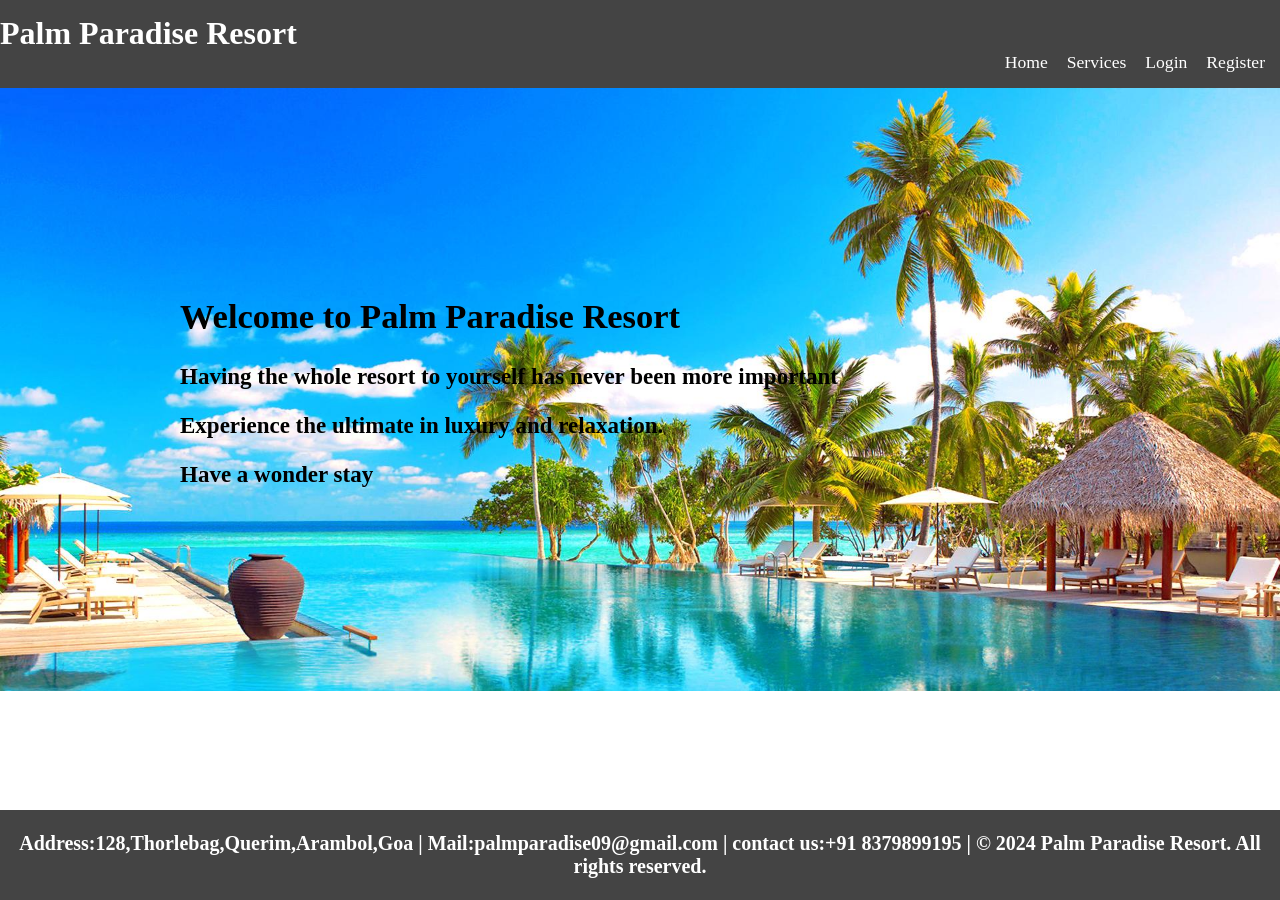
<file: index.html>
<!DOCTYPE html>
<html lang="en">
<head>
    <meta charset="UTF-8">
    <meta name="viewport" content="width=device-width, initial-scale=1.0">
    <title>Palm Paradise Resort</title>
    <link rel="stylesheet" href="static/styles.css">
</head>
<body>
    <header>
        <h1>Palm Paradise Resort</h1>
        <nav>
            <ul>
                <li><a href="index.html">Home</a></li>
                <li><a href="services.html">Services</a></li>
                <li><a href="login.html">Login</a></li>
                <li><a href="register.html">Register</a></li>
            </ul>
        </nav>
    </header>
    <main>
        <b><h2>Welcome to Palm Paradise Resort</h2>
        <p>Having the whole resort to yourself has never been more important</p>
        <p>Experience the ultimate in luxury and relaxation.</p>
        <p>Have a wonder stay</p>
    </main>
    <footer>
        <b><p>Address:128,Thorlebag,Querim,Arambol,Goa | Mail:palmparadise09@gmail.com | contact us:+91 8379899195 | &copy; 2024 Palm Paradise Resort. All rights reserved.</p></b>
    </footer>
</body>
</html>
</file>
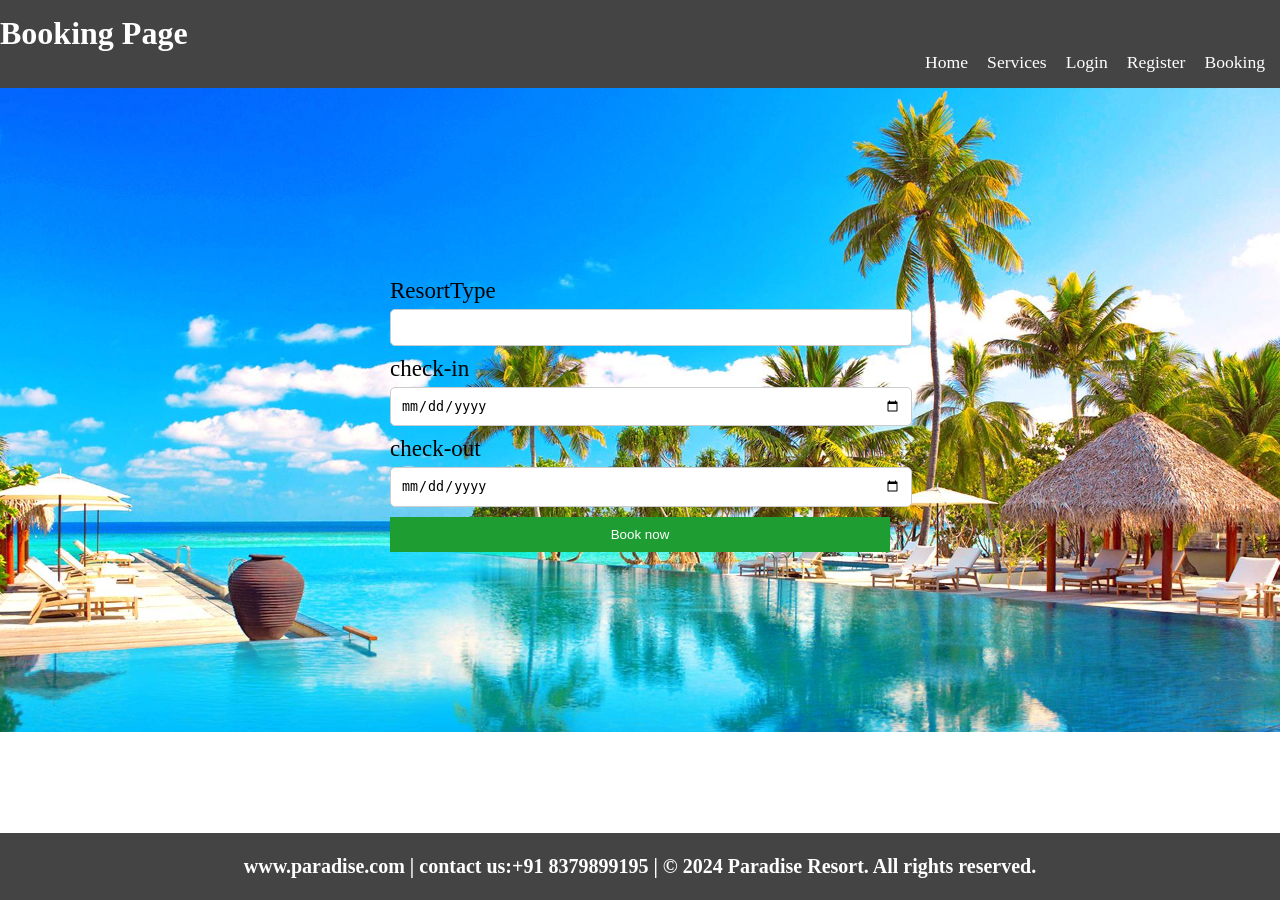
<file: booking.html>
<!DOCTYPE html>
<html lang="en">
<head>
  <meta charset="UTF-8">
  <meta name="viewport" content="width=device-width, initial-scale=1.0">
  <title>Booking Page</title>
  <link rel="stylesheet" href="styles.css">
</head>
<body>
  <header>
    <h1>Booking Page</h1>
    <nav>
            <ul>
                <li><a href="index.html">Home</a></li>
                <li><a href="services.html">Services</a></li>
                <li><a href="login.html">Login</a></li>
                <li><a href="register.html">Register</a></li>
                <li><a href="booking.html">Booking</a></li>
            </ul>
        </nav>
  </header>
  
  <main>
    <form action="login.html" method="post">
        <label for="username">ResortType</label>
        <input type="text" id="resort" name="resort" required>
        <label for="date">check-in</label>
        <input type="date" id="check-in" name="check-in" required>
        <label for="date">check-out</label>
        <input type="date" id="check-out" name="check-out" required>
        <button type="submit">Book now</button>
    </form>
  </main>
  <footer>
    <b><p>www.paradise.com | contact us:+91 8379899195 | &copy; 2024 Paradise Resort. All rights reserved.</p></b>
</footer>
</body>
</html>
</file>
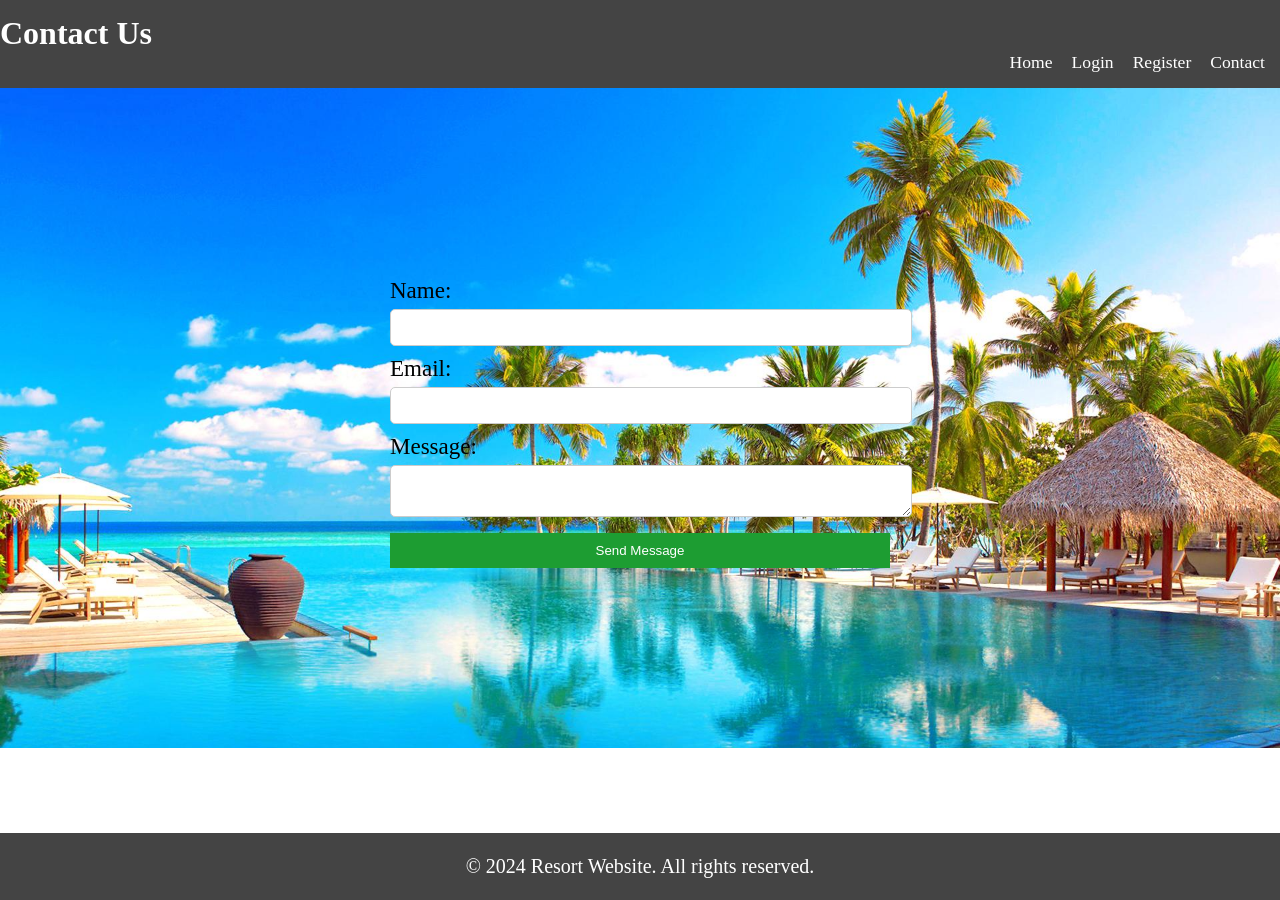
<file: contact.html>
<!DOCTYPE html>
<html lang="en">
<head>
    <meta charset="UTF-8">
    <meta name="viewport" content="width=device-width, initial-scale=1.0">
    <title>Contact Us</title>
    <link rel="stylesheet" href="styles.css">
</head>
<body>
    <header>
        <h1>Contact Us</h1>
        <nav>
            <ul>
                <li><a href="index.html">Home</a></li>
                <li><a href="login.html">Login</a></li>
                <li><a href="register.html">Register</a></li>
                <li><a href="contact.html">Contact</a></li>
            </ul>
        </nav>
    </header>
    <main>
        <section class="Container">
        <form action="contact.html" method="post">
            <label for="name">Name:</label>
            <input type="text" id="name" name="name" required>
            <label for="email">Email:</label>
            <input type="email" id="email" name="email" required>
            <label for="message">Message:</label>
            <textarea id="message" name="message" required></textarea>
            <button type="submit">Send Message</button>
        </form>
        </section>
    </main>
    <footer>
        <p>&copy; 2024 Resort Website. All rights reserved.</p>
    </footer>
</body>
</html>
</file>
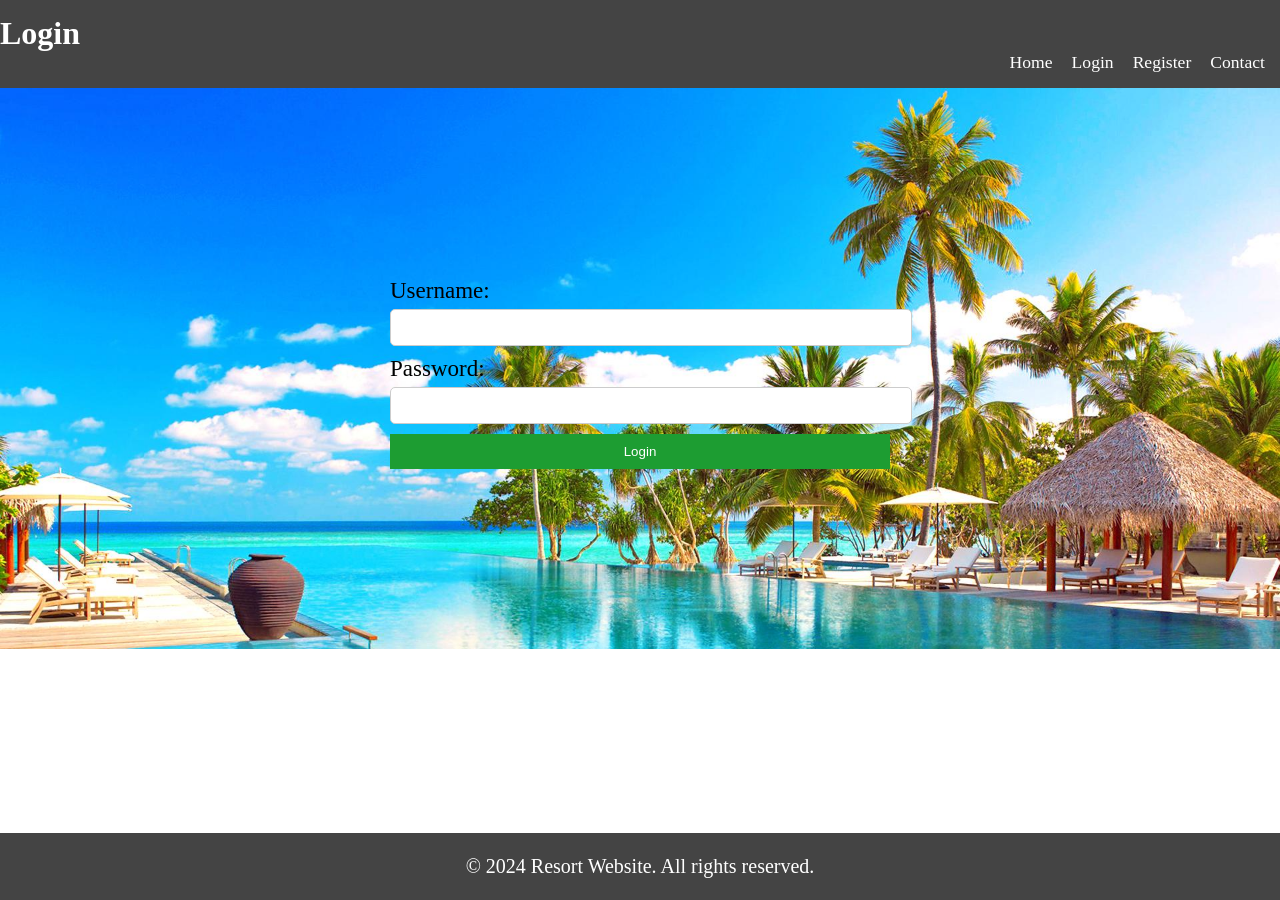
<file: login.html>
<!DOCTYPE html>
<html lang="en">
<head>
    <meta charset="UTF-8">
    <meta name="viewport" content="width=device-width, initial-scale=1.0">
    <title>Login</title>
    <link rel="stylesheet" href="styles.css">
</head>
<body>
    <header>
        <h1>Login</h1>
        <nav>
            <ul>
                <li><a href="index.html">Home</a></li>
                <li><a href="login.html">Login</a></li>
                <li><a href="register.html">Register</a></li>
                <li><a href="contact.html">Contact</a></li>
            </ul>
        </nav>
    </header>
    <main>
        <section class="Container">
            <div class="login-container">
        <form action="login.html" method="post">
            <label for="username">Username:</label>
            <input type="text" id="username" name="username" required>
            <label for="password">Password:</label>
            <input type="password" id="password" name="password" required>
            <button type="submit">Login</button>
        </form>
        </div>
        </section>
    </main>
    <footer>
        <p>&copy; 2024 Resort Website. All rights reserved.</p>
    </footer>
</body>
</html>
</file>
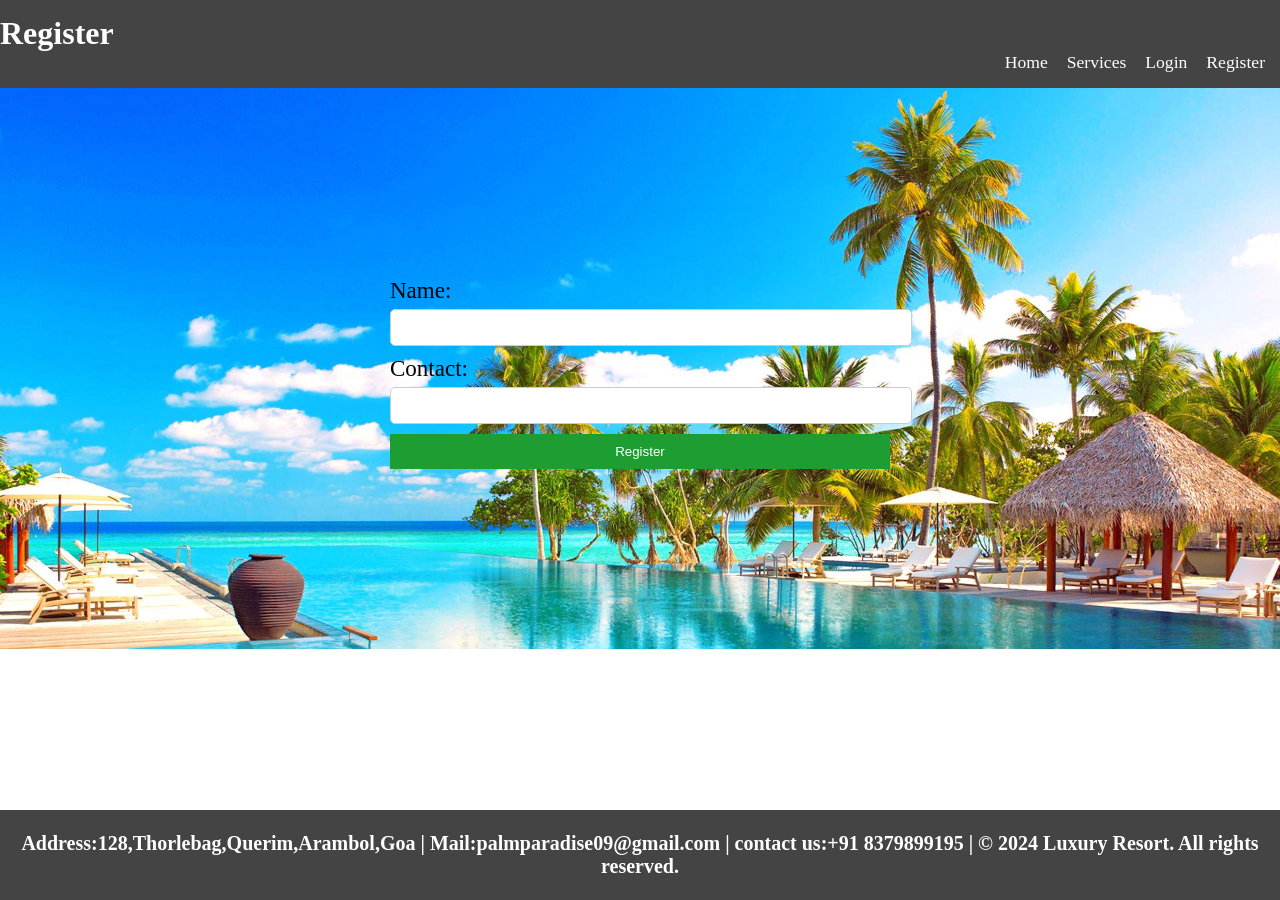
<file: register.html>
<!DOCTYPE html>
<html lang="en">
<head>
    <meta charset="UTF-8">
    <meta name="viewport" content="width=device-width, initial-scale=1.0">
    <title>Register</title>
    <link rel="stylesheet" href="static/styles.css">
</head>
<body>
    <header>
        <h1>Register</h1>
        <nav>
            <ul>
                <li><a href="index.html">Home</a></li>
                <li><a href="services.html">Services</a></li>
                <li><a href="login.html">Login</a></li>
                <li><a href="register.html">Register</a></li>
            </ul>
        </nav>
    </header>
    <main>
        <form action="/register_form" method="post">
            <label for="name">Name:</label>
            <input type="name" id="name" name="name" required>
            <label for="contact">Contact:</label>
            <input type="contact" id="number" name="number" required>
            <button type="submit">Register</button>
        </form>
    </main>
    <footer>
        <b><p>Address:128,Thorlebag,Querim,Arambol,Goa | Mail:palmparadise09@gmail.com | contact us:+91 8379899195 | &copy; 2024 Luxury Resort. All rights reserved.</p></b>
    </footer>
</body>
</body>
</html>
</file>
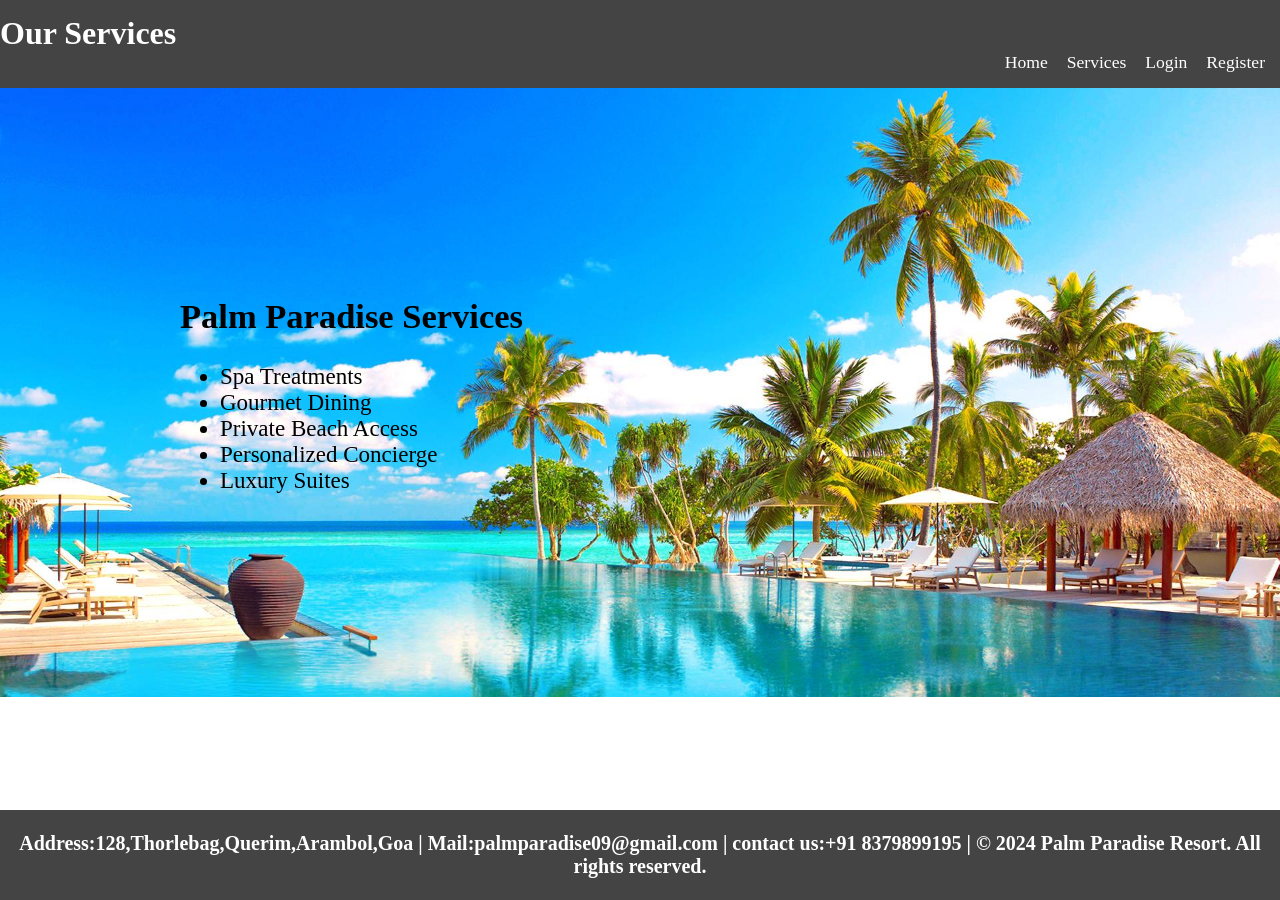
<file: services.html>
<!DOCTYPE html>
<html lang="en">
<head>
    <meta charset="UTF-8">
    <meta name="viewport" content="width=device-width, initial-scale=1.0">
    <title>Our Services</title>
    <link rel="stylesheet" href="static/styles.css">
</head>
<body>
    <header>
        <h1>Our Services</h1>
        <nav>
            <ul>
                <li><a href="index.html">Home</a></li>
                <li><a href="services.html">Services</a></li>
                <li><a href="login.html">Login</a></li>
                <li><a href="register.html">Register</a></li>
            </ul>
        </nav>
    </header>
    <main>
        <h2>Palm Paradise Services</h2>
        <ul>
            <li>Spa Treatments</li>
            <li>Gourmet Dining</li>
            <li>Private Beach Access</li>
            <li>Personalized Concierge</li>
            <li>Luxury Suites</li>
        </ul>
    </main>
    <footer>
        <b><p>Address:128,Thorlebag,Querim,Arambol,Goa | Mail:palmparadise09@gmail.com | contact us:+91 8379899195 | &copy; 2024 Palm Paradise Resort. All rights reserved.</p></b>
    </footer>
</body>
</html>
</file>
<file: static/styles.css>
body {
    margin: 0;
    padding: 0;
}

header {
    background-color: #444;
    color: #fff;
    padding: 15px 0;
    text-align: left;
}

header h1 {
    margin: 0;
    font-size: 2em;
}

nav ul {
    list-style-type: none;
    padding: 0;
    margin: 0;
    text-align: right;
}

nav ul li {
    display: inline;
    margin-right: 15px;
}

nav ul li a {
    color: #fff;
    text-decoration: none;
    font-size: 1.1em;
}

main {
    background-image: url("img1.jpg");
    background-repeat: no-repeat;
    background-position: fixed;
    background-size: cover;
    padding: 180px;
    text-align: left;
    color: black;
    font-size: 23px;
}

footer {
    background-color: #444;
    color: #fff;
    text-align: center;
    padding: 2px 0;
    position: fixed;
    bottom: 0;
    width: 100%;
    font-size: 20px;
}

form {
    max-width: 500px;
    margin: 0 auto;
}

form label {
    display: block;
    margin-top: 10px;
}

form input, form textarea {
    width: 100%;
    padding: 10px;
    margin-top: 5px;
    border: 1px solid #ccc;
    border-radius: 5px;
 }

    form button {
        display: block;
        width: 100%;
        padding: 10px;
        margin-top: 10px;
        background-color: #1d9d32;
        color: white;
        border: none;
        cursor: pointer;
    }
    
    form button:hover {
        background-color: #0ed6e8;
    }
</file>
<file: styles.css>
body {
    margin: 0;
    padding: 0;
}

header {
    background-color: #444;
    color: #fff;
    padding: 15px 0;
    text-align: left;
}

header h1 {
    margin: 0;
    font-size: 2em;
}

nav ul {
    list-style-type: none;
    padding: 0;
    margin: 0;
    text-align: right;
}

nav ul li {
    display: inline;
    margin-right: 15px;
}

nav ul li a {
    color: #fff;
    text-decoration: none;
    font-size: 1.1em;
}

main {
    background-image: url("img1.jpg");
    background-repeat: no-repeat;
    background-position: fixed;
    background-size: cover;
    padding: 180px;
    text-align: left;
    color: black;
    font-size: 23px;
}

footer {
    background-color: #444;
    color: #fff;
    text-align: center;
    padding: 2px 0;
    position: fixed;
    bottom: 0;
    width: 100%;
    font-size: 20px;
}

form {
    max-width: 500px;
    margin: 0 auto;
}

form label {
    display: block;
    margin-top: 10px;
}

form input, form textarea {
    width: 100%;
    padding: 10px;
    margin-top: 5px;
    border: 1px solid #ccc;
    border-radius: 5px;
 }

    form button {
        display: block;
        width: 100%;
        padding: 10px;
        margin-top: 10px;
        background-color: #1d9d32;
        color: white;
        border: none;
        cursor: pointer;
    }
    
    form button:hover {
        background-color: #0ed6e8;
    }
</file>
